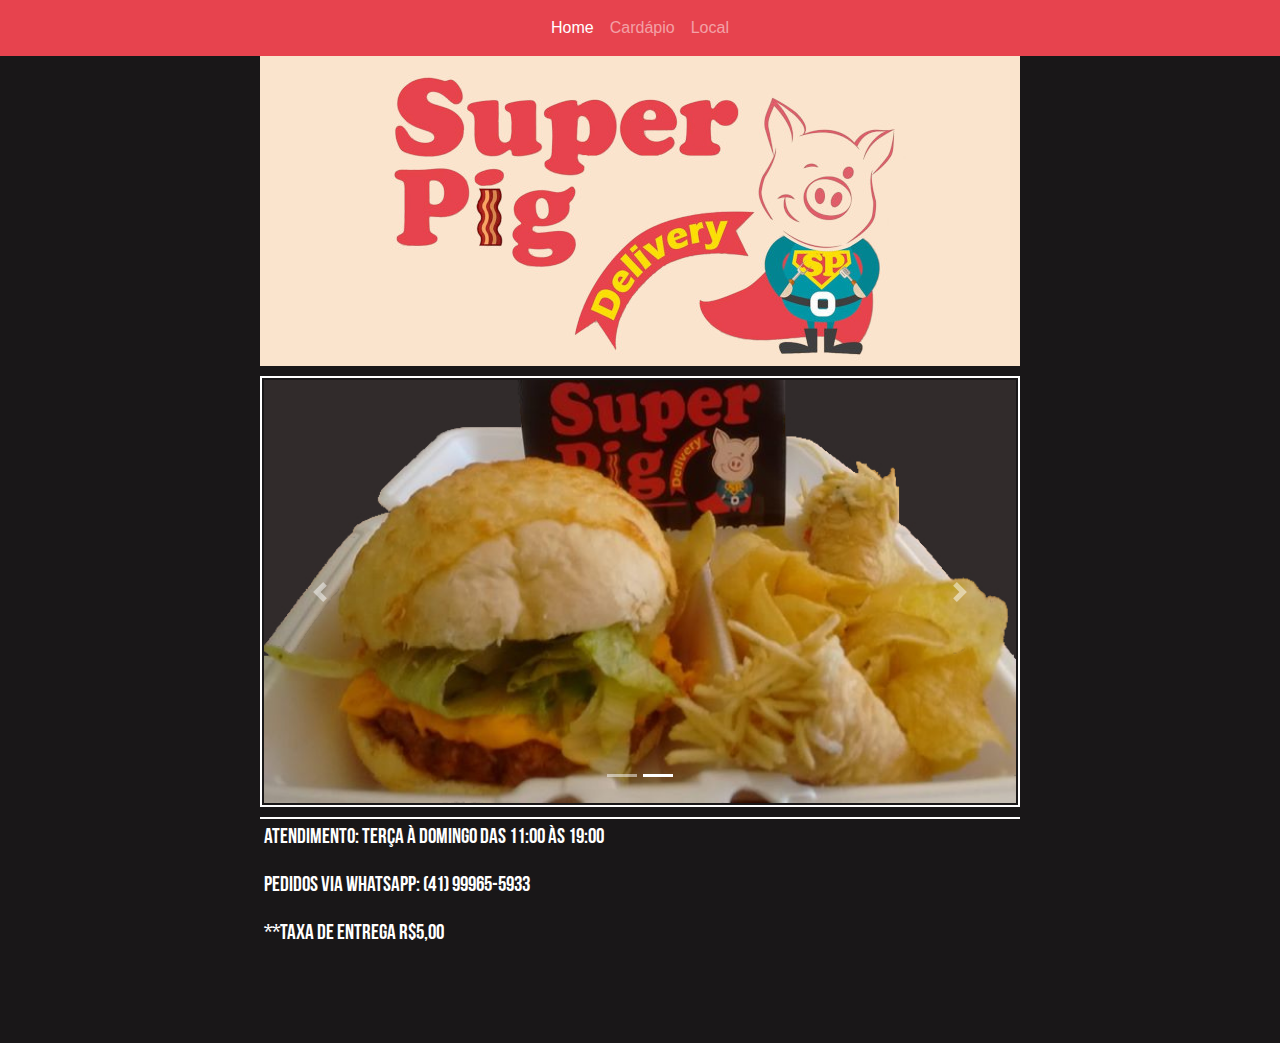
<file: index.html>
﻿<!doctype html>
<html lang="pt-br">

<head>
	<!-- Required meta tags -->
	<meta charset="utf-8">
	<meta name="viewport" content="width=device-width, initial-scale=1, shrink-to-fit=no">
	<!-- Bootstrap CSS -->
	<link rel="stylesheet" href="bootstrap.css">
	<link rel="stylesheet" href="estilo.css">
	<title>Super Pig Delivery</title>
</head>

<body>
  <div class="container">
  <header>
  <div class="row">
	  <div class="col-md-2">
	  </div>
	  <div id="menu" class="col-md-8">
	  <nav class="navbar navbar-expand-lg navbar-dark fixed-top" style="background-color: rgb(231, 67, 78);" >
		  <button class="navbar-toggler" type="button" data-toggle="collapse" data-target="#navbarsExample08" aria-controls="navbarsExample08" aria-expanded="false" aria-label="Toggle navigation">
			<span class="navbar-toggler-icon"></span>
		  </button>

		  <div class="collapse navbar-collapse justify-content-md-center" id="navbarsExample08">
			<ul class="navbar-nav">
			  <li class="nav-item active">
				<a class="nav-link" href="index.html">Home <span class="sr-only">(current)</span></a>
			  </li>
			  <li class="nav-item">
				<a class="nav-link" href="cardapio.html">Cardápio</a>
			  </li>
			   <li class="nav-item">
				<a class="nav-link" href="local.html">Local</a>
			  </li>
			</ul>
		  </div>
		</nav>
	  </div>
  </div>
  <div class="row">
  	<div class="col-md-2">
  	</div>
  	<div id="cabecalho" class="col-md-8">
   		<img class="img-fluid center" src="superpig.jpg">
   	</div>
  </div>
  </header>
  
  <div class="row">
	<div class="col-md-2">
	</div>
	<div id="carrossel" class="col-md-8">
	<div id="carouselExampleIndicators" class="carousel slide" data-ride="carousel">
  <ol class="carousel-indicators">
    <li data-target="#carouselExampleIndicators" data-slide-to="0" class=""></li>
    <li data-target="#carouselExampleIndicators" data-slide-to="1" class="active"></li>
  </ol>
  <div class="carousel-inner">
    <div class="carousel-item">
      <img class="d-block w-100" src="costelinha.jpg">
    </div>
    <div class="carousel-item active">
      <img class="d-block w-100" src="lanche.jpg">
    </div>
  </div>
  <a class="carousel-control-prev" href="#carouselExampleIndicators" role="button" data-slide="prev">
    <span class="carousel-control-prev-icon" aria-hidden="true"></span>
    <span class="sr-only">Previous</span>
  </a>
  <a class="carousel-control-next" href="#carouselExampleIndicators" role="button" data-slide="next">
    <span class="carousel-control-next-icon" aria-hidden="true"></span>
    <span class="sr-only">Next</span>
  </a>
</div>
</div>
	</div>
    <div class="row">
	<div class="col-md-2">
	</div>
	<div class="col-md-8">
	<div id="rodape" class="row">
	<div id="texto" class="col-md-6">
	<p>Atendimento: Terça à Domingo das 11:00 às 19:00</p>
	<p>Pedidos via whatsapp: (41) 99965-5933</p>
	<p>**taxa de entrega R$5,00</p>
	</div>
	<div class="col-md-6">
	    <iframe class="embed-responsive" iframe src="https://www.facebook.com/plugins/page.php?href=https%3A%2F%2Fwww.facebook.com%2Fsuperpigdelivery%2F&tabs&width=400&height=200&small_header=false&adapt_container_width=true&hide_cover=false&show_facepile=true&appId" width="400" height="200" style="border:none;overflow:hidden" scrolling="no" frameborder="0" allowTransparency="true" allow="encrypted-media"></iframe>
	</div>
	</div>
	</div>
	</div>
	</div>
    <!-- Optional JavaScript -->
    <!-- jQuery first, then Popper.js, then Bootstrap JS -->
    <script src="https://code.jquery.com/jquery-3.3.1.slim.min.js" integrity="sha384-q8i/X+965DzO0rT7abK41JStQIAqVgRVzpbzo5smXKp4YfRvH+8abtTE1Pi6jizo" crossorigin="anonymous"></script>
    <script src="bootstrap.js"></script>
  </body>
</html>
</file>
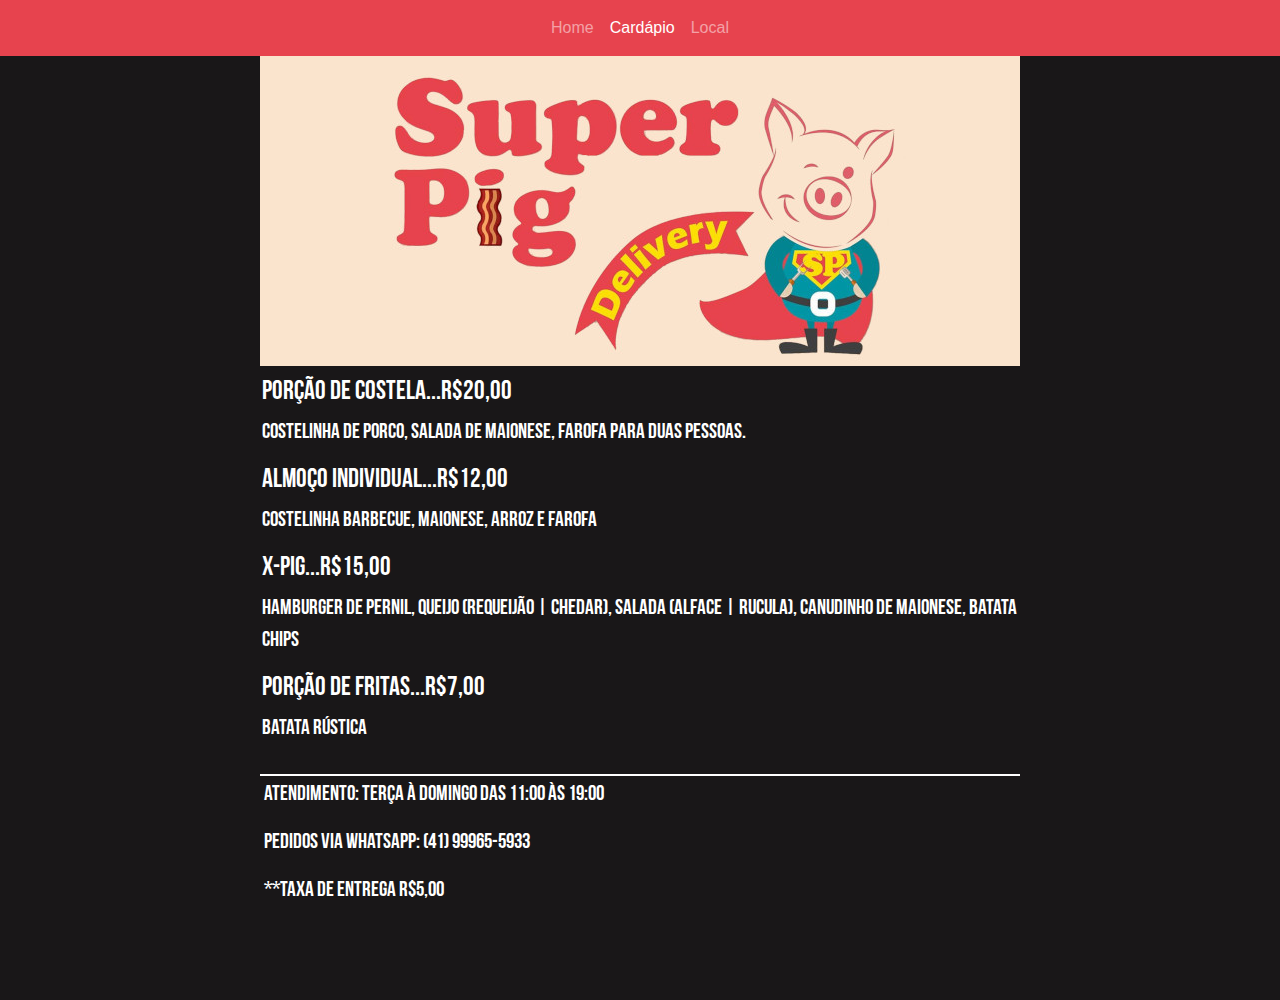
<file: cardapio.html>
﻿<!doctype html>
<html lang="pt-br">

<head>
	<!-- Required meta tags -->
	<meta charset="utf-8">
	<meta name="viewport" content="width=device-width, initial-scale=1, shrink-to-fit=no">
	<!-- Bootstrap CSS -->
	<link rel="stylesheet" href="bootstrap.css">
	<link rel="stylesheet" href="estilo.css">
	<title>Super Pig Delivery</title>
</head>

<body>
  <div class="container">
  <header>
  <div class="row">
	  <div class="col-md-2">
	  </div>
	  <div id="menu" class="col-md-8">
	  <nav class="navbar navbar-expand-lg navbar-dark fixed-top" style="background-color: rgb(231, 67, 78);" >
		  <button class="navbar-toggler" type="button" data-toggle="collapse" data-target="#navbarsExample08" aria-controls="navbarsExample08" aria-expanded="false" aria-label="Toggle navigation">
			<span class="navbar-toggler-icon"></span>
		  </button>

		  <div class="collapse navbar-collapse justify-content-md-center" id="navbarsExample08">
			<ul class="navbar-nav">
			  <li class="nav-item">
				<a class="nav-link" href="index.html">Home</a>
			  </li>
			  <li class="nav-item active">
				<a class="nav-link" href="cardapio.html">Cardápio <span class="sr-only">(current)</span> </a>
			  </li>
			   <li class="nav-item">
				<a class="nav-link" href="local.html">Local</a>
			  </li>
			</ul>
		  </div>
		</nav>
	  </div>
  </div>
  <div class="row">
  	<div class="col-md-2">
  	</div>
  	<div id="cabecalho" class="col-md-8">
   		<img class="img-fluid center" src="superpig.jpg">
   	</div>
  </div>
  </header>
    <div class="row">
	<div class="col-md-2">
	</div>
	<div id="corpo" class="col-md-8">
<h1>Porção de costela...R$20,00</h1>
<p>
Costelinha de porco, salada de maionese, farofa para duas pessoas.
</p>
<h1>
Almoço Individual...R$12,00
</h1>
<p>
Costelinha Barbecue, Maionese, Arroz e Farofa
</p>
<h1>
X-Pig...R$15,00
</h1>
<p>
Hamburger de Pernil, Queijo (Requeijão | Chedar), Salada (Alface | Rucula), Canudinho de Maionese, Batata Chips
</p>
<h1>
Porção de Fritas...R$7,00
</h1>
<p>
Batata Rústica
</p>

</div>
	</div>
    <div class="row">
	<div class="col-md-2">
	</div>
	<div class="col-md-8">
	<div id="rodape" class="row">
	<div id="texto" class="col-md-6">
	<p>Atendimento: Terça à Domingo das 11:00 às 19:00</p>
	<p>Pedidos via whatsapp: (41) 99965-5933</p>
	<p>**taxa de entrega R$5,00</p>
	</div>
	<div class="col-md-6">
	    	    <iframe class="embed-responsive" iframe src="https://www.facebook.com/plugins/page.php?href=https%3A%2F%2Fwww.facebook.com%2Fsuperpigdelivery%2F&tabs&width=400&height=200&small_header=false&adapt_container_width=true&hide_cover=false&show_facepile=true&appId" width="400" height="200" style="border:none;overflow:hidden" scrolling="no" frameborder="0" allowTransparency="true" allow="encrypted-media"></iframe>
	</div>
	</div>
	</div>
	</div>
</div>
    <!-- Optional JavaScript -->
    <!-- jQuery first, then Popper.js, then Bootstrap JS -->
    <script src="https://code.jquery.com/jquery-3.3.1.slim.min.js" integrity="sha384-q8i/X+965DzO0rT7abK41JStQIAqVgRVzpbzo5smXKp4YfRvH+8abtTE1Pi6jizo" crossorigin="anonymous"></script>
     <script src="bootstrap.js"></script>
  </body>
</html>
</file>
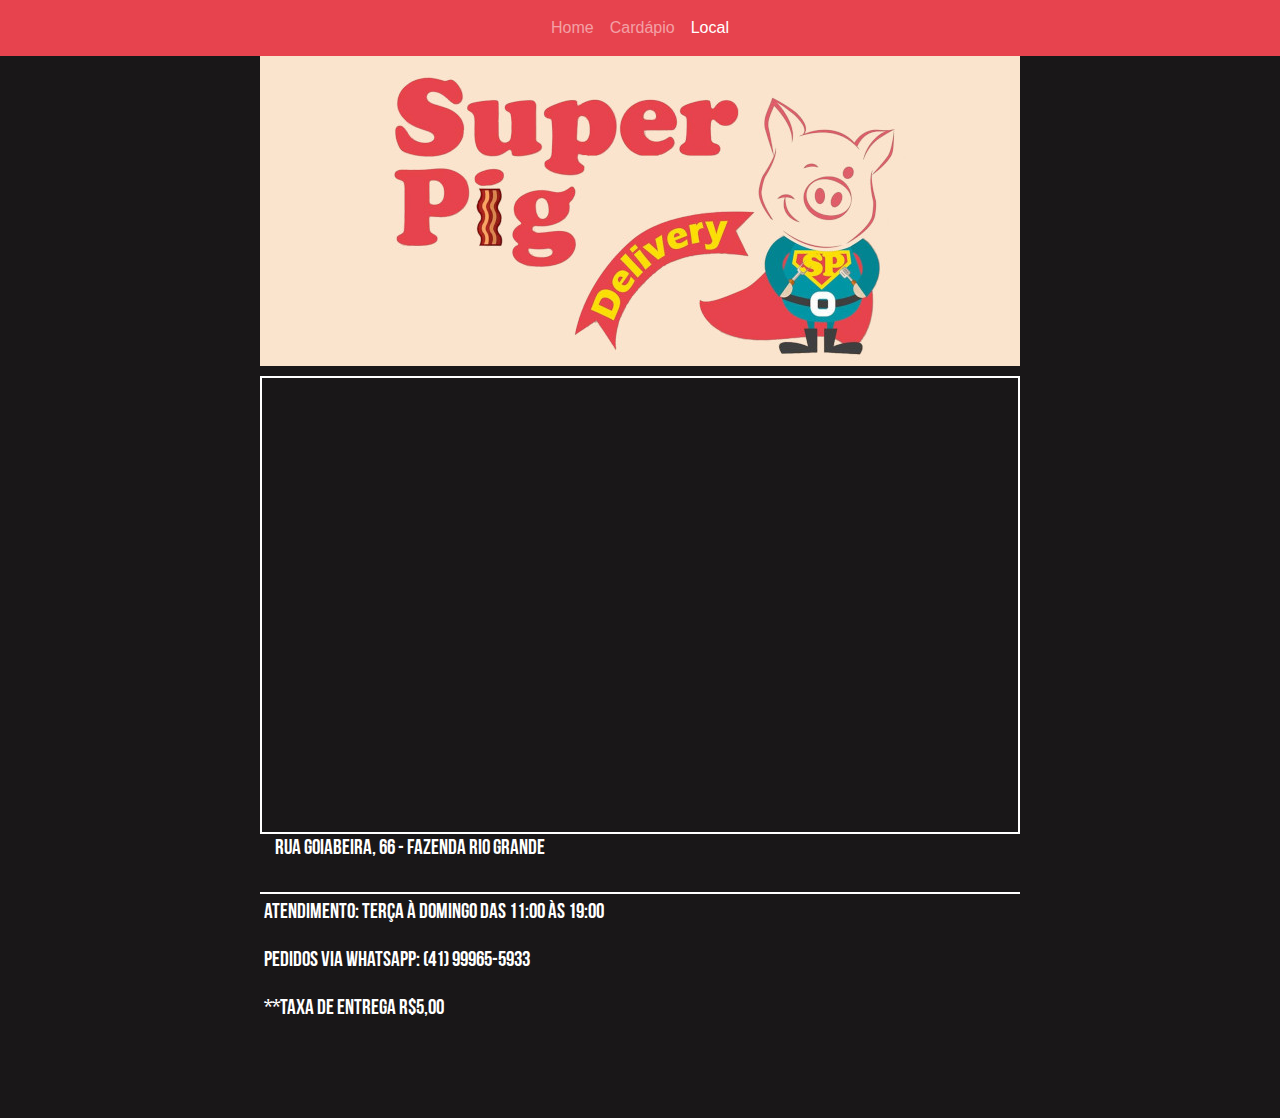
<file: local.html>
﻿<!doctype html>
<html lang="pt-br">

<head>
	<!-- Required meta tags -->
	<meta charset="utf-8">
	<meta name="viewport" content="width=device-width, initial-scale=1, shrink-to-fit=no">
	<!-- Bootstrap CSS -->
	<link rel="stylesheet" href="bootstrap.css">
	<link rel="stylesheet" href="estilo.css">
	<title>Super Pig Delivery</title>
</head>

<body>
  <div class="container">
  <header>
  <div class="row">
	  <div class="col-md-2">
	  </div>
	  <div id="menu" class="col-md-8">
	  <nav class="navbar navbar-expand-lg navbar-dark fixed-top" style="background-color: rgb(231, 67, 78);" >
		  <button class="navbar-toggler" type="button" data-toggle="collapse" data-target="#navbarsExample08" aria-controls="navbarsExample08" aria-expanded="false" aria-label="Toggle navigation">
			<span class="navbar-toggler-icon"></span>
		  </button>

		  <div class="collapse navbar-collapse justify-content-md-center" id="navbarsExample08">
			<ul class="navbar-nav">
			  <li class="nav-item">
				<a class="nav-link" href="index.html">Home</a>
			  </li>
			  <li class="nav-item">
				<a class="nav-link" href="cardapio.html">Cardápio</a>
			  </li>
			   <li class="nav-item active">
				<a class="nav-link" href="local.html">Local <span class="sr-only">(current)</span></a>
			  </li>
			</ul>
		  </div>
		</nav>
	  </div>
  </div>
  <div class="row">
  	<div class="col-md-2">
  	</div>
  	<div id="cabecalho" class="col-md-8">
   		<img class="img-fluid center" src="superpig.jpg">
   	</div>
  </div>
  </header>
  
    <div class="row">
	<div class="col-md-2">
	</div>
	<div id="carrossel" class="col-md-8">
    <!--The div element for the map -->
    <iframe class="embed-responsive" src="https://www.google.com/maps/embed?pb=!1m18!1m12!1m3!1d635.8042989016616!2d-49.30644022640558!3d-25.649664637486836!2m3!1f0!2f0!3f0!3m2!1i1024!2i768!4f13.1!3m3!1m2!1s0x94dcff67b7269317%3A0x26832f40582aa350!2sR.+Goiabeira%2C+66+-+Eucaliptos%2C+Fazenda+Rio+Grande+-+PR%2C+83820-527!5e0!3m2!1spt-BR!2sbr!4v1532607835394" width="600" height="450" frameborder="0" style="border:0" allowfullscreen></iframe>
    </div>
	</div>
    <div class="row">
	<div class="col-md-2">
	</div>
	<div class="col-md-8">
    <p>Rua Goiabeira, 66 - Fazenda Rio Grande</p>
    </div>
	</div>
    <div class="row">
	<div class="col-md-2">
	</div>
	<div class="col-md-8">
	<div id="rodape" class="row">
	<div id="texto" class="col-md-6">
	<p>Atendimento: Terça à Domingo das 11:00 às 19:00</p>
	<p>Pedidos via whatsapp: (41) 99965-5933</p>
	<p>**taxa de entrega R$5,00</p>
	</div>
	<div class="col-md-6">
	    	    <iframe class="embed-responsive" iframe src="https://www.facebook.com/plugins/page.php?href=https%3A%2F%2Fwww.facebook.com%2Fsuperpigdelivery%2F&tabs&width=400&height=200&small_header=false&adapt_container_width=true&hide_cover=false&show_facepile=true&appId" width="400" height="200" style="border:none;overflow:hidden" scrolling="no" frameborder="0" allowTransparency="true" allow="encrypted-media"></iframe>
	</div>
	</div>
	</div>
	</div>
</div>
    <!-- Optional JavaScript -->
    <!-- jQuery first, then Popper.js, then Bootstrap JS -->
    <script src="https://code.jquery.com/jquery-3.3.1.slim.min.js" integrity="sha384-q8i/X+965DzO0rT7abK41JStQIAqVgRVzpbzo5smXKp4YfRvH+8abtTE1Pi6jizo" crossorigin="anonymous"></script>
    <script src="bootstrap.js"></script>
  </body>
</html>
</file>
<file: estilo.css>
@charset "UTF-8";
@font-face {
  font-family: 'FonteLogo';
  src: url("BebasNeue.otf");
}

body {
	background-color: #191718;
}

.container{
	margin-bottom: 20px;
	margin-top: 32px;
}

p{
  font-family: 'FonteLogo', sans-serif;
  font-size: 16pt;
  color: #ffffff;
}

h1{
	font-family: 'FonteLogo', sans-serif;
	font-size: 20pt;
    color: #ffffff;
}

img{
	border:0;
	display:block;
}

img.right{
	margin:0 0 0 auto;
}

img.center{
	border:0;
	margin:0 auto;
}

#menu{
	margin-top: 10px;
	padding: 2px;
}

#cabecalho{
	background-color: #fae4cd;
	margin-top: 10px;
	padding: 2px;
}

#map {
	height: 400px;
    width: 100%;
}

#carrossel{
	border: solid 2px #ffffff;
	margin-top: 10px;
	padding: 2px;
}

#corpo{
	margin-top: 10px;
	padding: 2px;
}

#rodape{
	border-top: solid 2px #ffffff;
	margin-top: 10px;
	padding: 2px;
}

#texto{
	padding: 2px;
}
</file>
